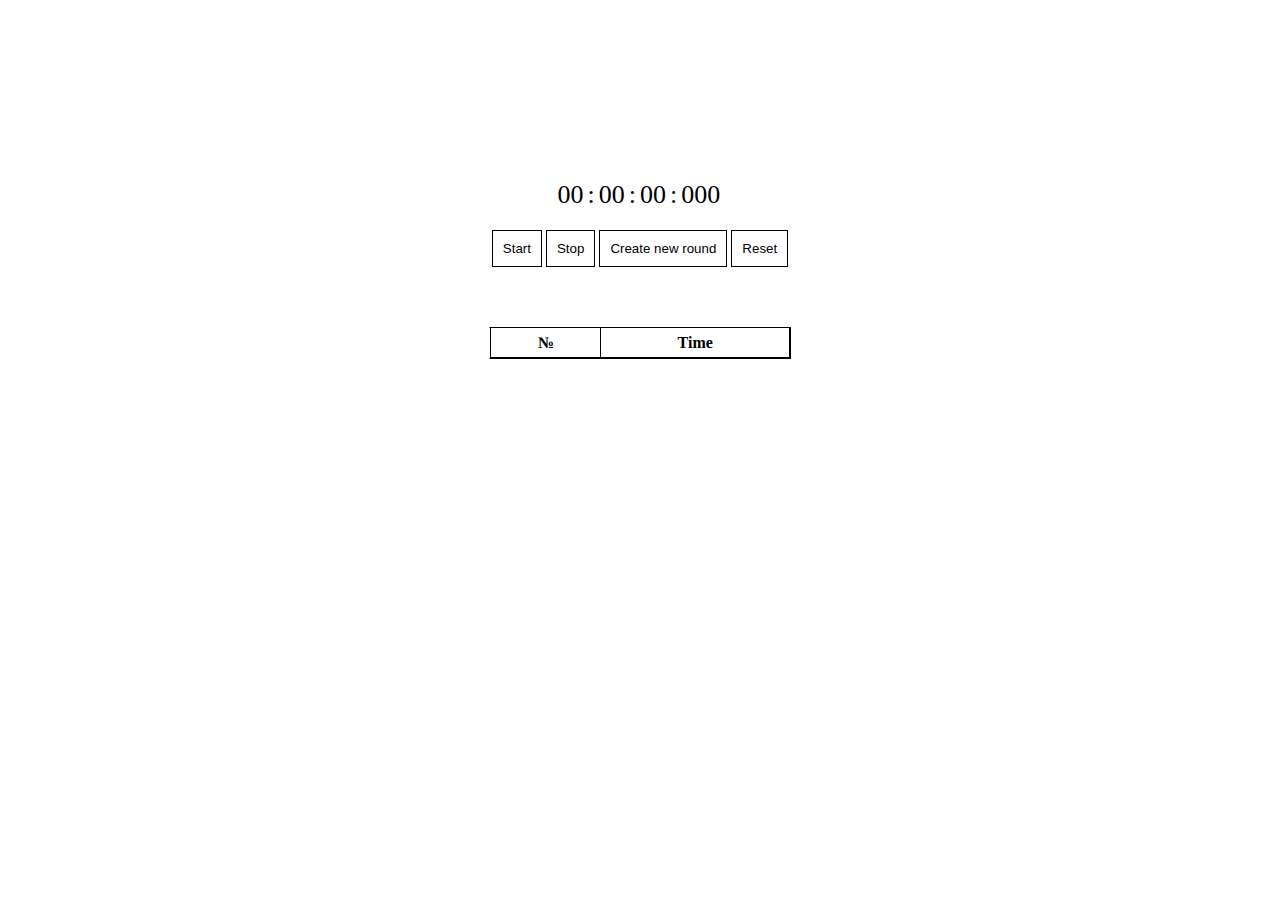
<file: stopwatch/index.html>
<!DOCTYPE html>
<html lang="en">
    <head>
        <meta charset="UTF-8" />
        <meta http-equiv="X-UA-Compatible" content="IE=edge" />
        <meta name="viewport" content="width=device-width, initial-scale=1.0" />
        <title>Document</title>
        <link rel="stylesheet" href="main.css" />
    </head>
    <body>
        <div class="wrapper">
            <div class="timer-block">
                <span class="timer-hours">00</span>
                <span>:</span>
                <span class="timer-minutes">00</span>
                <span>:</span>
                <span class="timer-seconds">00</span>
                <span>:</span>
                <span class="timer-milliseconds">000</span>
            </div>

            <div class="btn-controls-block">
                <button class="btn btn-start">Start</button>
                <button class="btn btn-stop">Stop</button>
                <button class="btn btn-round">Create new round</button>
                <button class="btn btn-reset">Reset</button>
            </div>

            <div class="table-wrap">
                <table class="timer-table">
                    <thead>
                        <tr>
                            <th>№</th>
                            <th>Time</th>
                        </tr>
                    </thead>
                    <tbody></tbody>
                </table>
            </div>
        </div>
        <script src="main.js"></script>
    </body>
</html>
</file>
<file: stopwatch/main.css>
* {
    margin: 0;
    padding: 0;
    box-sizing: border-box;
}
html,
body {
    width: 100%;
    height: 100%;
}

.wrapper {
    max-width: 1200px;
    margin: 0 auto;
    min-height: 100%;
    display: flex;
    align-items: center;
    flex-direction: column;
    padding-top: 20vh;
}

.table-wrap {
    margin-top: 60px;
    max-height: 50vh;
    overflow-x: auto;
    /* padding: 5px; */
    border: 1px solid #000;
    border-left: 1px solid transparent;
}
.timer-table {
    min-width: 300px;
    border-collapse: collapse;
}
td,
th {
    border: 1px solid #000;
    padding: 5px;
}

th {
    border-top: 1px solid transparent;
}

tr:last-child td {
    border-bottom: 1px solid transparent;
}

.timer-block {
    margin-bottom: 20px;
    min-width: 165px;
    /* минимальная ширина нужна, чтобы не подергивало время из-за ширины разных цифр */
}
.timer-block span {
    font-size: 26px;
}

.btn {
    cursor: pointer;
    padding: 10px;
    background-color: transparent;
    border: 1px solid;
    transition: 0.3s ease;
}

.btn:hover {
    background-color: black;
    color: white;
}
</file>
